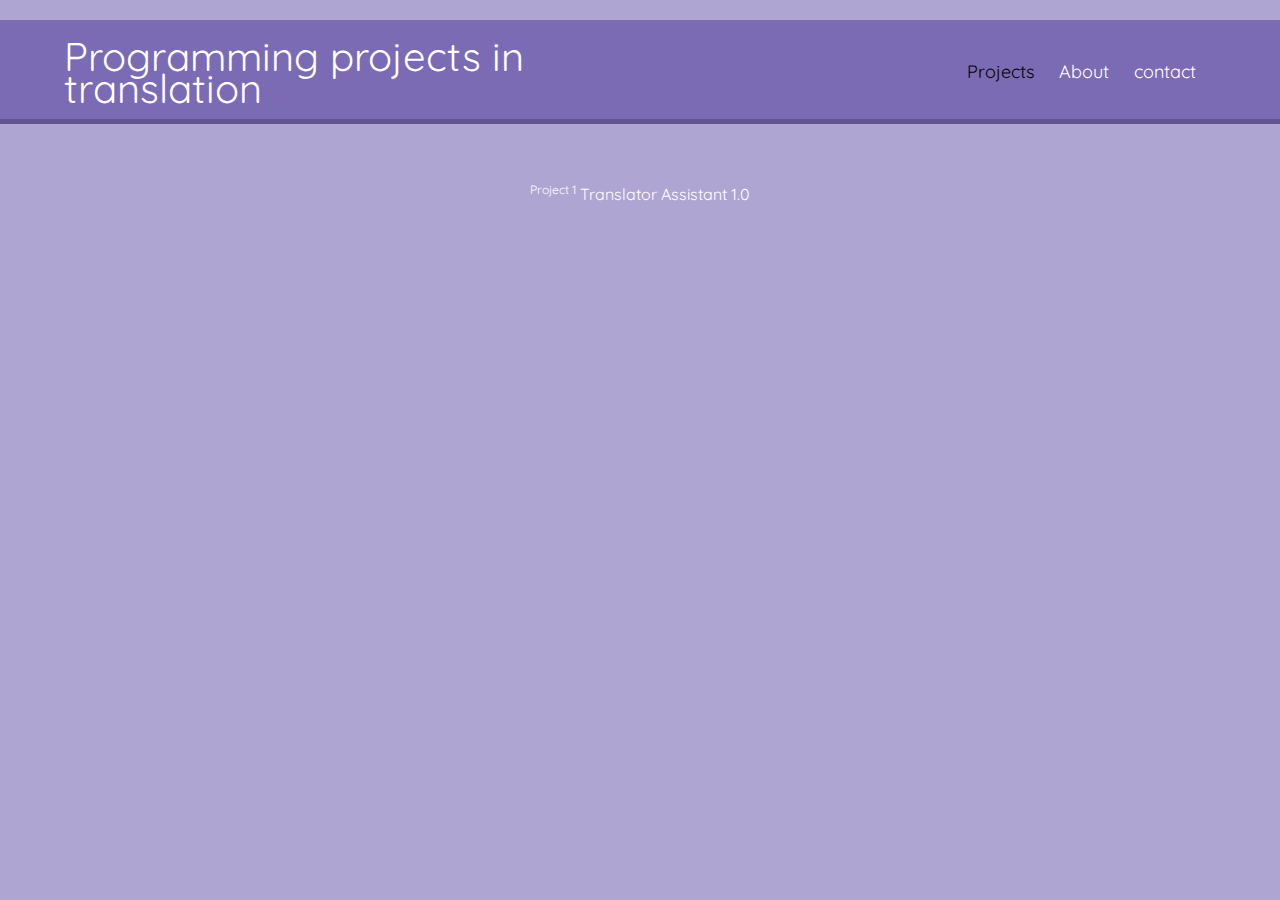
<file: index.html>
<!DOCTYPE html>
<html>
<head>
  <title></title>
</head>
<body>

</body>
</html>
<html>
  <head>
    <meta charset="utf-8">
    <title>Sawin Gunasekera | hobbygrammer</title>
    <meta http-equiv="Refresh" content="2; url=public/index.html">
    <link rel="stylesheet" href="css/normalize.css">
    <link href='https://fonts.googleapis.com/css?family=Quicksand:300,400|Roboto+Slab:400,100' rel='stylesheet' type='text/css'>
    <link rel="stylesheet" href="css/main.css">
    <link rel="stylesheet" href="css/responsive.css">
    <meta name="viewport" content="width=device-width, initial-scale=1.0">
  </head>
  <body>
    <header>
      <a href="index.html" id="logo">
        <h1>Programming projects in translation</h1>
      </a>
      <nav>
        <ul>
          <li><a href="index.html" class="selected">Projects</a></li>
          <li><a href="about.html">About</a></li>
          <li><a href="contact.html">contact</a></li>
        </ul>
      </nav>
    </header>
    <div id="wrapper">
      <section>
      	<!-- <h1>Project 1</h1> -->
      	<p><a href="about.html"><sup>Project 1</sup> Translator Assistant 1.0</p>
      </section>
      <footer>
      </footer>
    </div>
  </body>
</html>
</file>
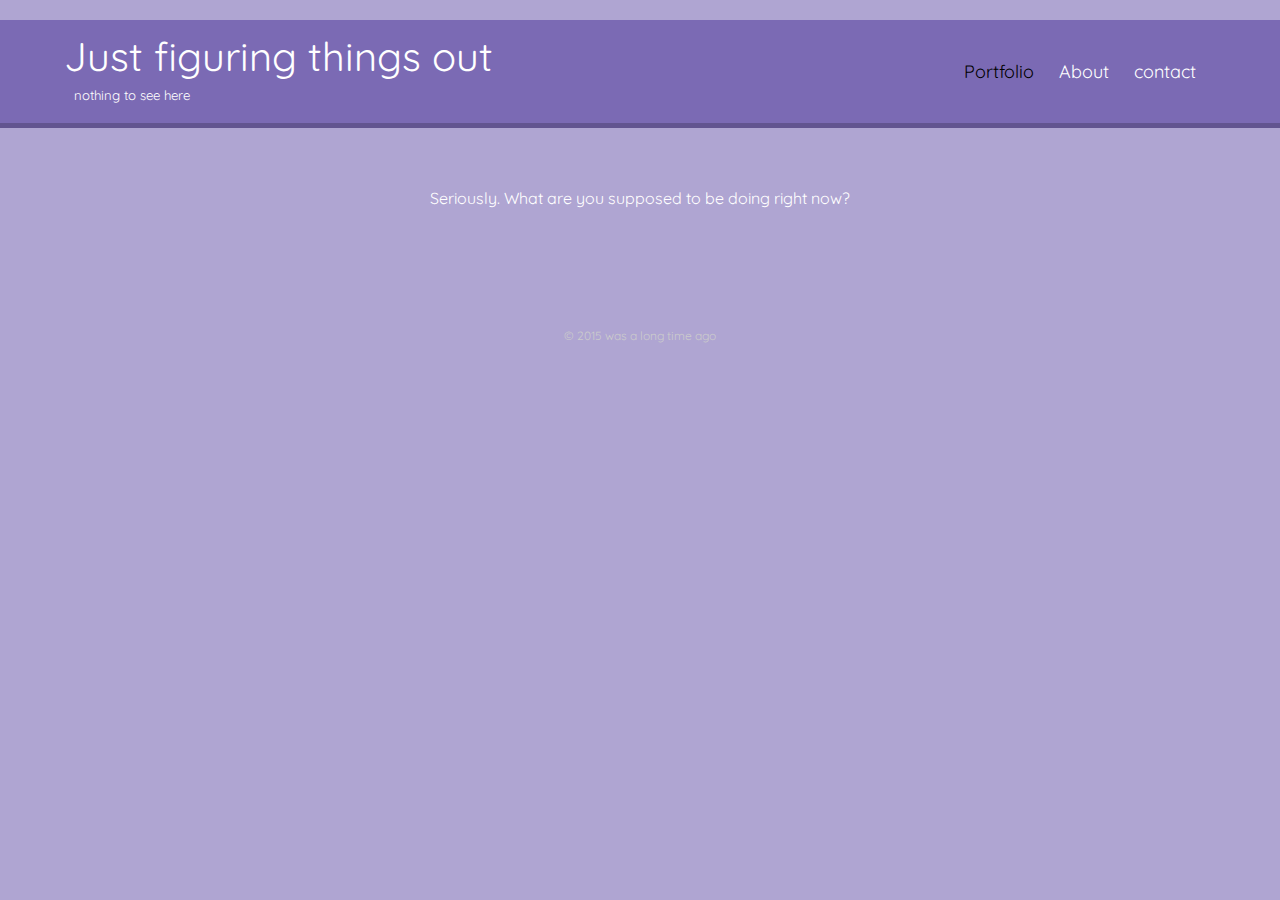
<file: New Text Document.html>
<!DOCTYPE html>
<html>
<head>
  <title></title>
</head>
<body>

</body>
</html>
<html>
  <head>
    <meta charset="utf-8">
    <title>My Name | Desian</title>
    <link rel="stylesheet" href="css/normalize.css">
    <link href='http://fonts.googleapis.com/css?family=Quicksand:300,400|Roboto+Slab:400,100' rel='stylesheet' type='text/css'>
    <link rel="stylesheet" href="css/main.css">
    <link rel="stylesheet" href="css/responsive.css">
    <meta name="viewport" content="width=device-width, initial-scale=1.0">
  </head>
  <body>
    <header>
      <a href="index.html" id="logo">
        <h1>Just figuring things out</h1>
        <h2>nothing to see here</h2>
      </a>
      <nav>
        <ul>
          <li><a href="index.html" class="selected">Portfolio</a></li>
          <li><a href="about.html">About</a></li>
          <li><a href="contact.html">contact</a></li>
        </ul>
      </nav>
    </header>
    <div id="wrapper">
      <section>
        <p>Seriously. What are you supposed to be doing right now?</p>
      </section>
      <footer>
        <p>&copy; 2015 was a long time ago</p>
      </footer>
    </div>
  </body>
</html>
</file>
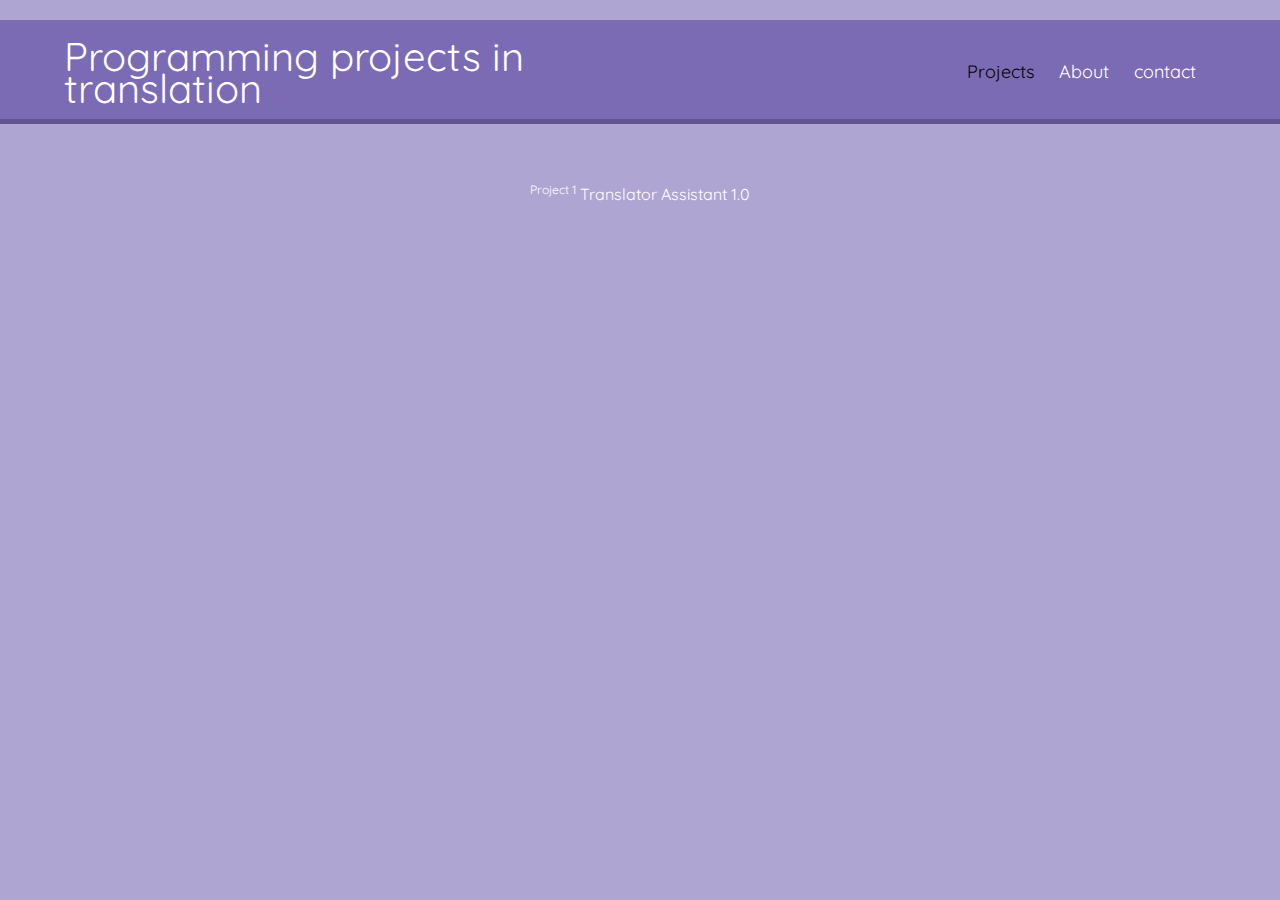
<file: Project_1.html>
<!DOCTYPE html>
<html>
<head>
  <title></title>
</head>
<body>

</body>
</html>
<html>
  <head>
    <meta charset="utf-8">
    <title>Sawin Gunasekera | hobbygrammer</title>
    <link rel="stylesheet" href="css/normalize.css">
    <link href='https://fonts.googleapis.com/css?family=Quicksand:300,400|Roboto+Slab:400,100' rel='stylesheet' type='text/css'>
    <link rel="stylesheet" href="css/main.css">
    <link rel="stylesheet" href="css/responsive.css">
    <meta name="viewport" content="width=device-width, initial-scale=1.0">
  </head>
  <body>
    <header>
      <a href="index.html" id="logo">
        <h1>Programming projects in translation</h1>
      </a>  
      <nav>
        <ul>
          <li><a href="index.html" class="selected">Projects</a></li>
          <li><a href="about.html">About</a></li>
          <li><a href="contact.html">contact</a></li>
        </ul>
      </nav>
    </header>
    <div id="wrapper">
      <section>
      	<!-- <h1>Project 1</h1> -->
      	<p><a href="about.html"><sup>Project 1</sup> Translator Assistant 1.0</p>
      </section>
      <footer>
      </footer>
    </div>
  </body>
</html>
</file>
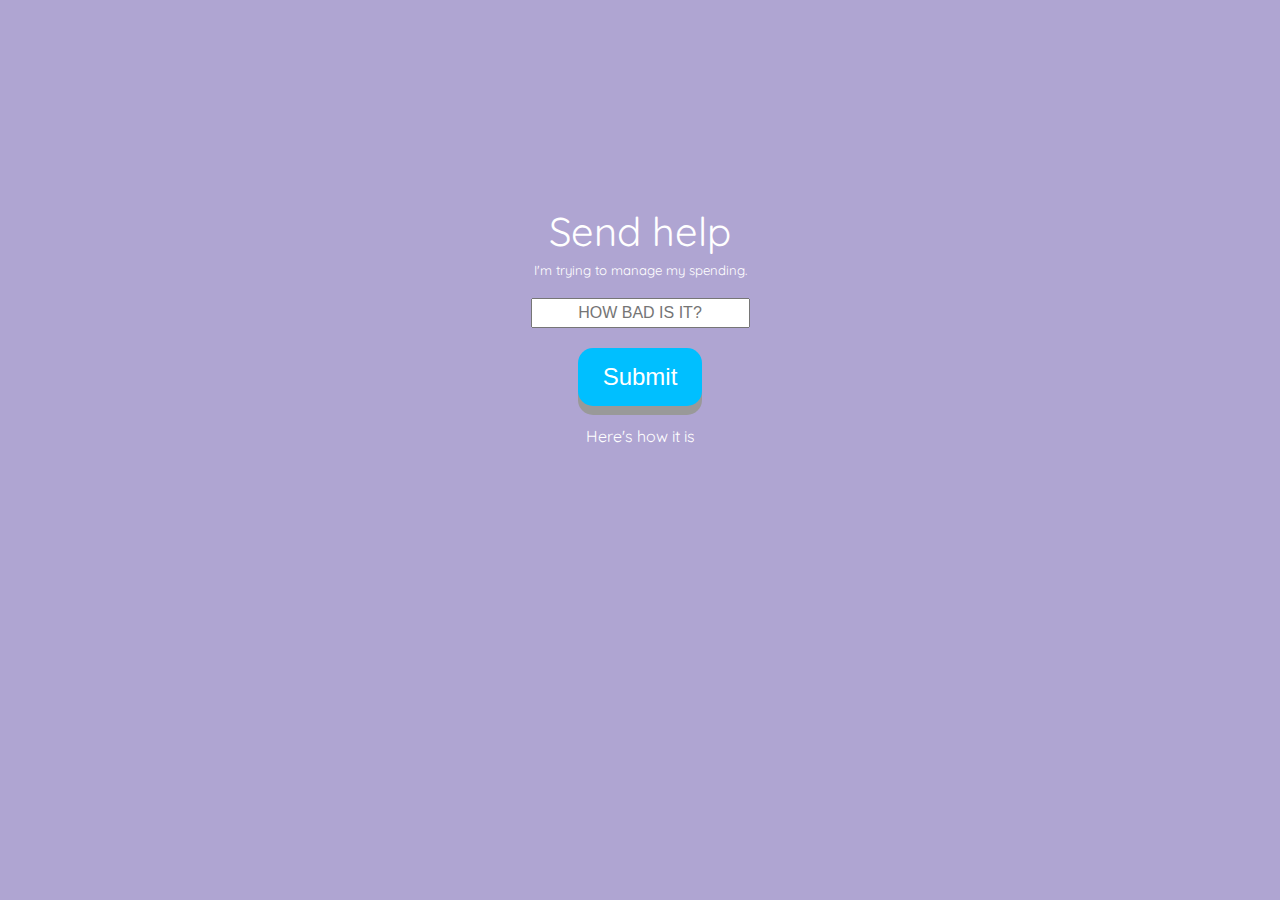
<file: spendSave.html>
<!DOCTYPE html>
<html>
<head>
  <title>Spend|Save</title>
<meta name="viewport" content="width=device-width, initial-scale=1.0">
</head>
<body>

</body>
</html>
<html>
  <head>
    <meta charset="utf-8">
    <title>Spend | Less</title>
    <link rel="stylesheet" href="css/normalize.css">
    <link href='https://fonts.googleapis.com/css?family=Quicksand:300,400|Roboto+Slab:400,100' rel='stylesheet' type='text/css'>
    <link rel="stylesheet" href="css/main.css">
    <link rel="stylesheet" href="css/responsive.css">
    <meta name="viewport" content="width=device-width, initial-scale=1.0">
  </head>
  <body>
      <div class = "center" id="main"> <h1>Send help</h1>
    <h2>I'm trying to manage my spending.</h2>
<form action="/action_page.php">
    <input type="tel" name="spending" placeholder="HOW BAD IS IT?" id="cost"><br><br>
    <input type="submit" value="Submit" class="button button1">
    
<!--<input type="number" id="amount" name="amount" placeholder="HOW BAD IS IT?"><br><br>-->
<!--<input pattern="[0-9]*" type="text" name="spending" placeholder="HOW BAD IS IT?"><br><br>-->
</form>
          <p>Here's how it is</p>
     <!--- <button class="button button1" onclick=console.log(document.getElementById("cost"))></button>-->
      </div>
      <footer>
      </footer>
    </div>
  </body>
</html>
</file>
<file: css/main.css>
/****************************************
GENERAL
*****************************************/

body{
  font-family: 'Quicksand', sans-serif;
}

#wrapper {
/*    max-width: 940px;*/
    margin: 0 auto;
/*    padding: 0 5%;*/
}  

a {
  text-decoration: none; 
}

img {
  max-width: 100%;
}

h3 {
  margin: 10;
}

.button {
  padding: 15px 25px;
  font-size: 24px;
  text-align: center;
  cursor: pointer;
  outline: none;
  color: #fff;
  background-color: deepskyblue;
  border: none;
  border-radius: 15px;
  box-shadow: 0 9px #999;
}

.button:hover {background-color: cornflowerblue}

.button:active {
  background-color: dodgerblue;
  box-shadow: 0 5px #666;
  transform: translateY(4px);
}



input{
    text-align:center;
    padding: 4px;
}

/****************************************
HEADING
*****************************************/

header {
  float: left;
  margin: 0 0 30px 0;
  padding: 5px 0 0 0;
  width: 100%;
}

#logo {
  text-align: center;
  margin: 0;
}

h1 {
  font-family: 'Quicksand', sans-serif;
  margin: 15px 0; 
  font-size: 1.75em;
  font-weight: normal;
  line-height: 0.8em;
}

h2 {
  font-size: 0.75em;
  margin: 10px;
  font-weight: normal;
    padding: 0;
}


/****************************************
SECTION
*****************************************/

div p {
  padding: 0px 0px 100px 0px;
  font-size: 1em;
  text-align: center;
  margin: 20px;
/*  border-bottom:5px solid #cac3e1;*/
}
p {
   padding: 0;
  font-size: 1em;
  text-align: center;
  margin: 20px; 
}
section {
  width: 100%;
}

/****************************************
NAVIGATION
*****************************************/

nav {
  text-align: center;
  padding: 10px 0;
  margin: 20px 0 0;
}

nav ul {
  list-style: none;
  margin: 0 10px;
  padding: 0;
}

nav li {
  display: inline-block;
}

nav ul li a {
  display: block;
  padding:5px 10px;
  color: #fff;
  background: #7b6ab4;
  text-decoration: none;
}

nav ul li a:hover {
  color:#fff;
  background: #625490;
}

nav ul li ul {
  display: none;
}

nav ul li:hover ul {
  display: block; 
  /*displays dropdown menu*/
}

nav a {
  font-weight: 400;
  padding: 15px 10px;
}

/****************************************
FOOTER
*****************************************/


footer {
  font-size: 0.75em;
  text-align: center;
  clear: both;
  color: #ccc;
}

/****************************************
COLORS
*****************************************/

/* site body*/
body {
  background-color: #afa5d2;
  color: #fff;
}

/* green header*/
header {
  background: #7b6ab4;
  border-color: #625490;
}

/* nav background on mobile site*/
nav {
  background: #625490;
}

/* logo text*/
h1, h2 {
  color: #fff;
}

/* link color*/
a {
  color: #fff;
}

/* nav link*/
nav a, nav a:visited {
  color: #fff;
}
/* selected nav link*/
p a:hover, nav a.selected, nav a:hover {
  color: #000;
}
</file>
<file: css/responsive.css>
@media screen and (min-width: 200px) {
  


  /****************************************
  TWO COLUMN LAYOUT
  *****************************************/
  
  #primary {
    width: 50%;
    float: left;
  }
  
  #secondary {
    width: 40%;
    float: right;
 }



  /****************************************
  PAGE: PORTFOLIO
  *****************************************/  
  
  #gallery li {
    width: 28.3333%;
  }
  
  #gallery li:nth-child(4n) {
    clear: left;
  }
  
  
  
    /****************************************
  PAGE: ABOUT
  *****************************************/  
  
  .profile-photo {
    float: left;
    margin: 0 5% 80px 0;
  }
  
    h1 {
    font-size: 2.5em;
  }
  
  h2 {
    font-size: 0.825em;
    margin-bottom:20px;
  }
  
  .center {
    text-align: center;
    padding: 200px 0;
    
}
}

  /****************************************
  HEADER
  *****************************************/    

@media screen and (min-width: 660px) {

  
  nav {
    background: none;
    float: right;
    font-size: 1.125em;
    margin-right: 5%;
    text-align: right;
    width: 45%;
  }
  
  #logo {
    float: left;
    margin-left: 5%;
    text-align: left;
    width: 45%;
  }
  
  h1 {
    font-size: 2.5em;
  }
  
  h2 {
    font-size: 0.825em;
    margin-bottom:20px;
  }
  
  header {
    border-bottom: 5px solid #625490;
    margin-bottom: 60px;
  }
  .center {
    text-align: center;
    padding: 200px 0;
    
}
}
</file>
